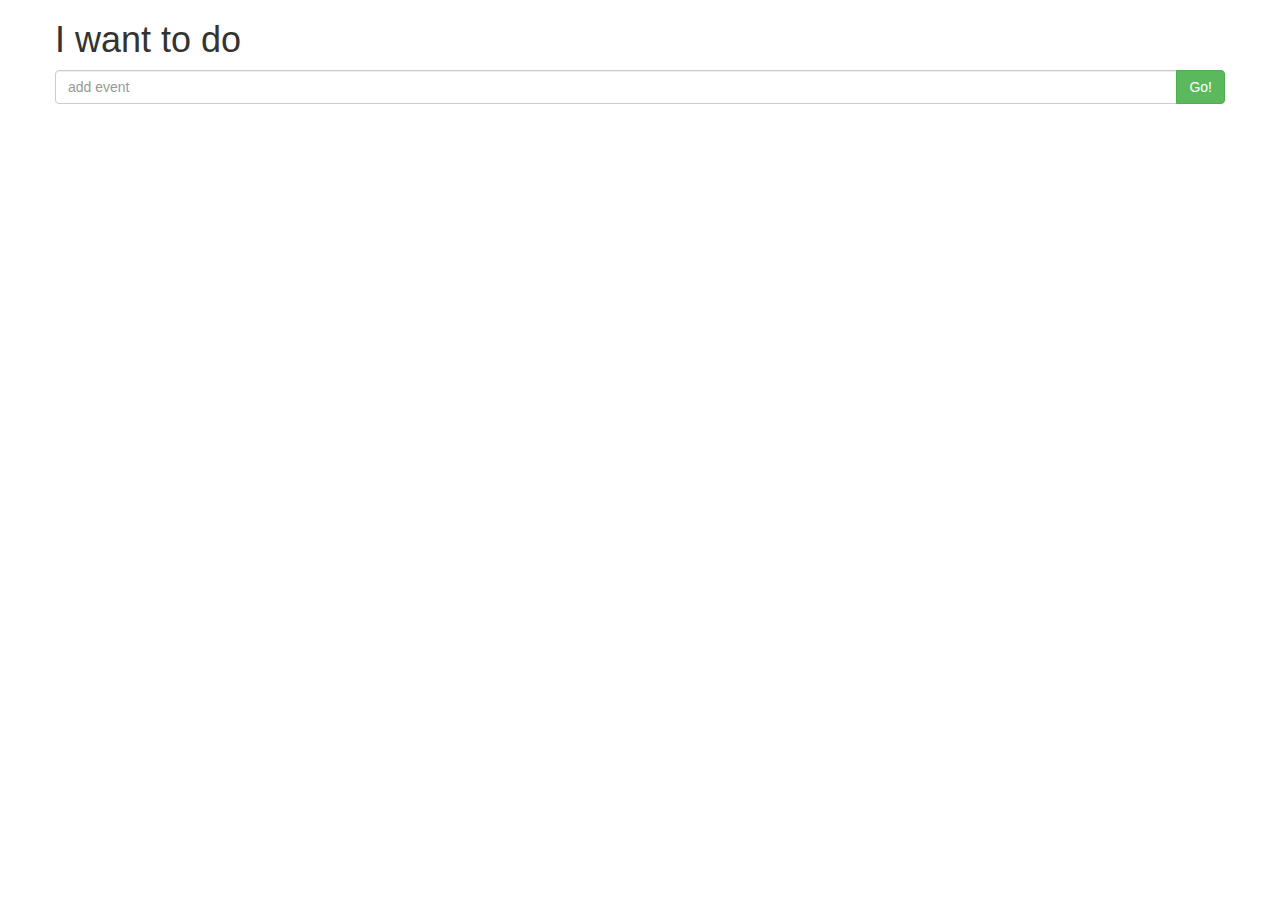
<file: A-todolist/index.html>
<!DOCTYPE html><html><head><meta charset=utf-8><title>a-todolist</title><link href=./static/css/app.153c6833709545722e3bf47b99570b38.css rel=stylesheet></head><body><div id=app></div><script type=text/javascript src=./static/js/manifest.a5781e9f17eaf1be46c4.js></script><script type=text/javascript src=./static/js/vendor.12760ccbb7edafd8e478.js></script><script type=text/javascript src=./static/js/app.8fbec74380e29069155f.js></script></body></html>
</file>
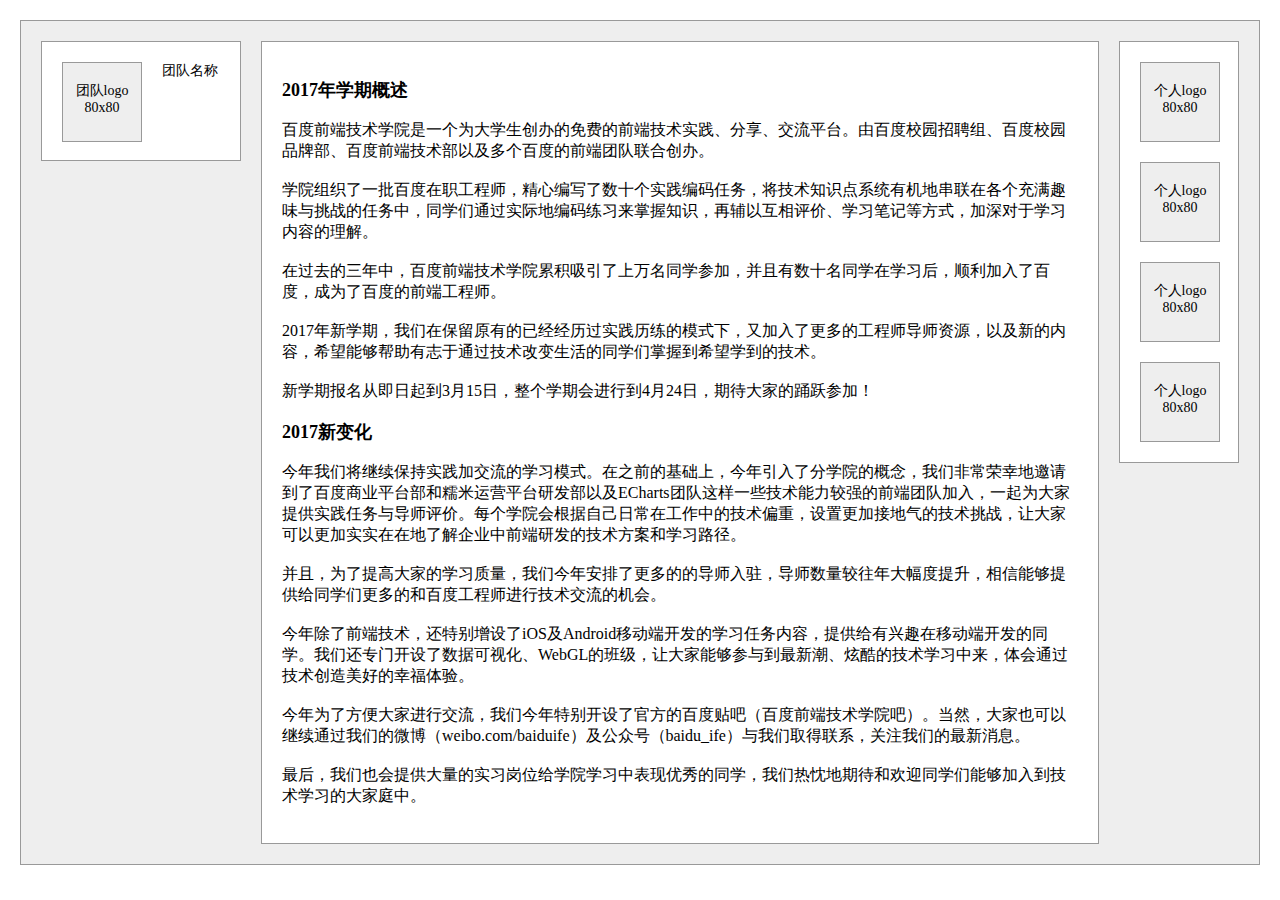
<file: Adaptive-3col-layout.html>
<!DOCTYPE html PUBLIC "-//W3C//DTD XHTML 1.0 Transitional//EN" "http://www.w3.org/TR/xhtml1/DTD/xhtml1-transitional.dtd">
<html xmlns="http://www.w3.org/1999/xhtml">
<head>
<meta http-equiv="Content-Type" content="text/html; charset=utf-8" />
<style type="text/css">

body {
	margin:0;
	padding:20px;
}

.main {
	background:#eee;
	border:solid 1px #999;
	padding:20px;
}

.left {
	width:158px;
	height:78px;
	border:solid 1px #999;
	padding:20px;
	background:white;
	float:left;
}

.logo_1 {
	width:78px;
	height:59px;
	border:solid 1px #999;
	background:#eee;
	float:left;
	font-size:14px;
	text-align:center;
	padding-top:19px;
}

.left_p {
	float:left;
	font-size:14px;
	margin-top:0;
}

.left_p p {
	margin-top:0;
	padding-left:20px;
}

.right {
	width:118px;
	border:solid 1px #999;
	background:white;
	float:right;
}

.logo_2 {
	width:78px;
	height:59px;
	border:solid 1px #999;
	background:#eee;
	margin:20px;
	font-size:14px;
	text-align:center;
	padding-top:19px;
}

.mid {
	border:solid 1px #999;
	padding:20px;
	background:white;
	margin-left:220px;
	margin-right:140px;
}

</style>
<title>任务三</title>
</head>

<body>
	<div class="main">
		<div class="left">
			<div class="logo_1">
				团队logo<br />
				80x80
			</div>
			<div class="left_p">
				<p>团队名称</p>
			</div>
		</div>
		<div class="right">
			<div class="logo_2">
				个人logo<br />
				80x80
			</div>
			<div class="logo_2">
				个人logo<br />
				80x80
			</div>
			<div class="logo_2">
				个人logo<br />
				80x80
			</div>
			<div class="logo_2">
			    个人logo<br />
				80x80
			</div>
		</div>
		<div class="mid">
			<p><strong style="font-size:18px">2017年学期概述</strong><br /><br />
			百度前端技术学院是一个为大学生创办的免费的前端技术实践、分享、交流平台。由百度校园招聘组、百度校园品牌部、百度前端技术部以及多个百度的前端团队联合创办。<br /><br />
			学院组织了一批百度在职工程师，精心编写了数十个实践编码任务，将技术知识点系统有机地串联在各个充满趣味与挑战的任务中，同学们通过实际地编码练习来掌握知识，再辅以互相评价、学习笔记等方式，加深对于学习内容的理解。<br /><br />
			在过去的三年中，百度前端技术学院累积吸引了上万名同学参加，并且有数十名同学在学习后，顺利加入了百度，成为了百度的前端工程师。<br /><br />
			2017年新学期，我们在保留原有的已经经历过实践历练的模式下，又加入了更多的工程师导师资源，以及新的内容，希望能够帮助有志于通过技术改变生活的同学们掌握到希望学到的技术。<br /><br />
			新学期报名从即日起到3月15日，整个学期会进行到4月24日，期待大家的踊跃参加！<br /><br />
			<strong style="font-size:18px">2017新变化</strong><br /><br />
			今年我们将继续保持实践加交流的学习模式。在之前的基础上，今年引入了分学院的概念，我们非常荣幸地邀请到了百度商业平台部和糯米运营平台研发部以及ECharts团队这样一些技术能力较强的前端团队加入，一起为大家提供实践任务与导师评价。每个学院会根据自己日常在工作中的技术偏重，设置更加接地气的技术挑战，让大家可以更加实实在在地了解企业中前端研发的技术方案和学习路径。<br /><br />
			并且，为了提高大家的学习质量，我们今年安排了更多的的导师入驻，导师数量较往年大幅度提升，相信能够提供给同学们更多的和百度工程师进行技术交流的机会。<br /><br />
			今年除了前端技术，还特别增设了iOS及Android移动端开发的学习任务内容，提供给有兴趣在移动端开发的同学。我们还专门开设了数据可视化、WebGL的班级，让大家能够参与到最新潮、炫酷的技术学习中来，体会通过技术创造美好的幸福体验。<br /><br />
今年为了方便大家进行交流，我们今年特别开设了官方的百度贴吧（百度前端技术学院吧）。当然，大家也可以继续通过我们的微博（weibo.com/baiduife）及公众号（baidu_ife）与我们取得联系，关注我们的最新消息。<br /><br />
			最后，我们也会提供大量的实习岗位给学院学习中表现优秀的同学，我们热忱地期待和欢迎同学们能够加入到技术学习的大家庭中。</p>
		</div>
	</div>
</body>
</html>
</file>
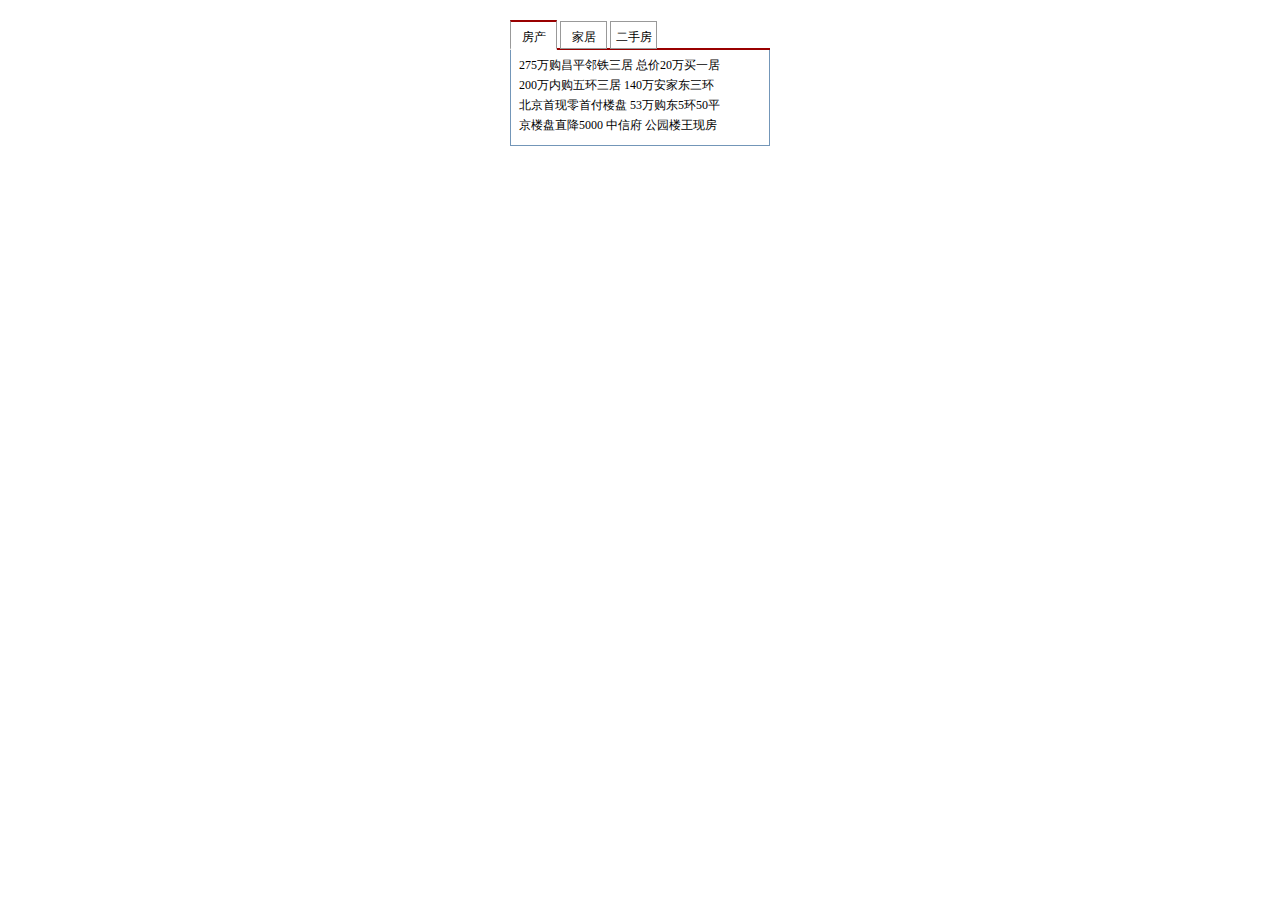
<file: Dynamic-tab.html>
<!DOCTYPE html PUBLIC "-//W3C//DTD XHTML 1.0 Transitional//EN" "http://www.w3.org/TR/xhtml1/DTD/xhtml1-transitional.dtd">
<html xmlns="http://www.w3.org/1999/xhtml">
<head>
<meta http-equiv="Content-Type" content="text/html; charset=utf-8" />
<style type="text/css">
	
	* {
		margin:0;
		padding:0;
		font-size:12px;
		color:#000;
	}
	
	li {
		list-style:none;
	}
	
	a {
		text-decoration:none;
		display:block;
		text-indent:8px;
	}
	
	/*通用样式*/
	
	#tab_list {
		margin:20px auto;
		width:260px;
	}
	
	#tab_list li {
		display:inline-block;
		width:45px;
		height:26px;
		border:#999 solid 1px;
		text-align:center;
		line-height:30px;
	}
	
	#tab_list li:hover {
		cursor:pointer;
	}
	
	#tab_list div {
		padding-top:5px;
		width:258px;
		height:90px;
		border:#7396B8 solid 1px;
		line-height:20px;
		border-top:none;
	}
	
	#ul1 {
		width:260px;
		height:28px;
		border-bottom:solid 2px #990000;
	}
	
	#ul1 .active {
		border-top:solid 2px #990000;
		border-bottom:2px #FFFFFF solid;
	}
	
	.hide {
		display:none;
	}
	
	.show {
		display:show;
	}
	
</style>

<script type="text/javascript">
	
	 window.onload=function(){
	 	var oUl1 = document.getElementById("ul1");
        var aLi = oUl1.getElementsByTagName("li");
        var oDiv = document.getElementById("tab_list");
        var aDiv = oDiv.getElementsByTagName("div");
		for(var i=0;i<aLi.length;i++){
			aLi[i].index=i;
			aLi[i].onmouseover=function(){
				for(var i=0;i<aLi.length;i++){
					aLi[i].className="";
				}
				this.className="active";
				for(var j=0;j<aDiv.length;j++){
					aDiv[j].className="hide";
				}
				aDiv[this.index].className="show";
			}
		}
	 }
	 
</script>

<title>动态选项卡的实现</title>
</head>

<body>
<div id="tab_list">
	<ul id="ul1">
    	<li class="active">房产</li>
        <li>家居</li>
        <li>二手房</li>
	</ul>
	<div>
        <a href="#">275万购昌平邻铁三居 总价20万买一居</a>
        <a href="#">200万内购五环三居 140万安家东三环</a>
        <a href="#">北京首现零首付楼盘 53万购东5环50平</a>
        <a href="#">京楼盘直降5000 中信府 公园楼王现房</a>
	</div>
    <div class="hide">
         <a href="#">40平出租屋大改造 美少女的混搭小窝</a>
         <a href="#">经典清新简欧爱家 90平老房焕发新生</a>
         <a href="#">新中式的酷色温情 66平撞色活泼家居</a>
         <a href="#">瓷砖就像选好老婆 卫生间烟道的设计</a>
    </div>
	<div class="hide">
         <a href="#">通州豪华3居260万 二环稀缺2居250w甩</a>
         <a href="#">西3环通透2居290万 130万2居限量抢购</a>
         <a href="#">黄城根小学学区仅260万 121平70万抛!</a>
         <a href="#">独家别墅280万 苏州桥2居优惠价248万</a>
    </div>
</div>
</body>
</html>
</file>
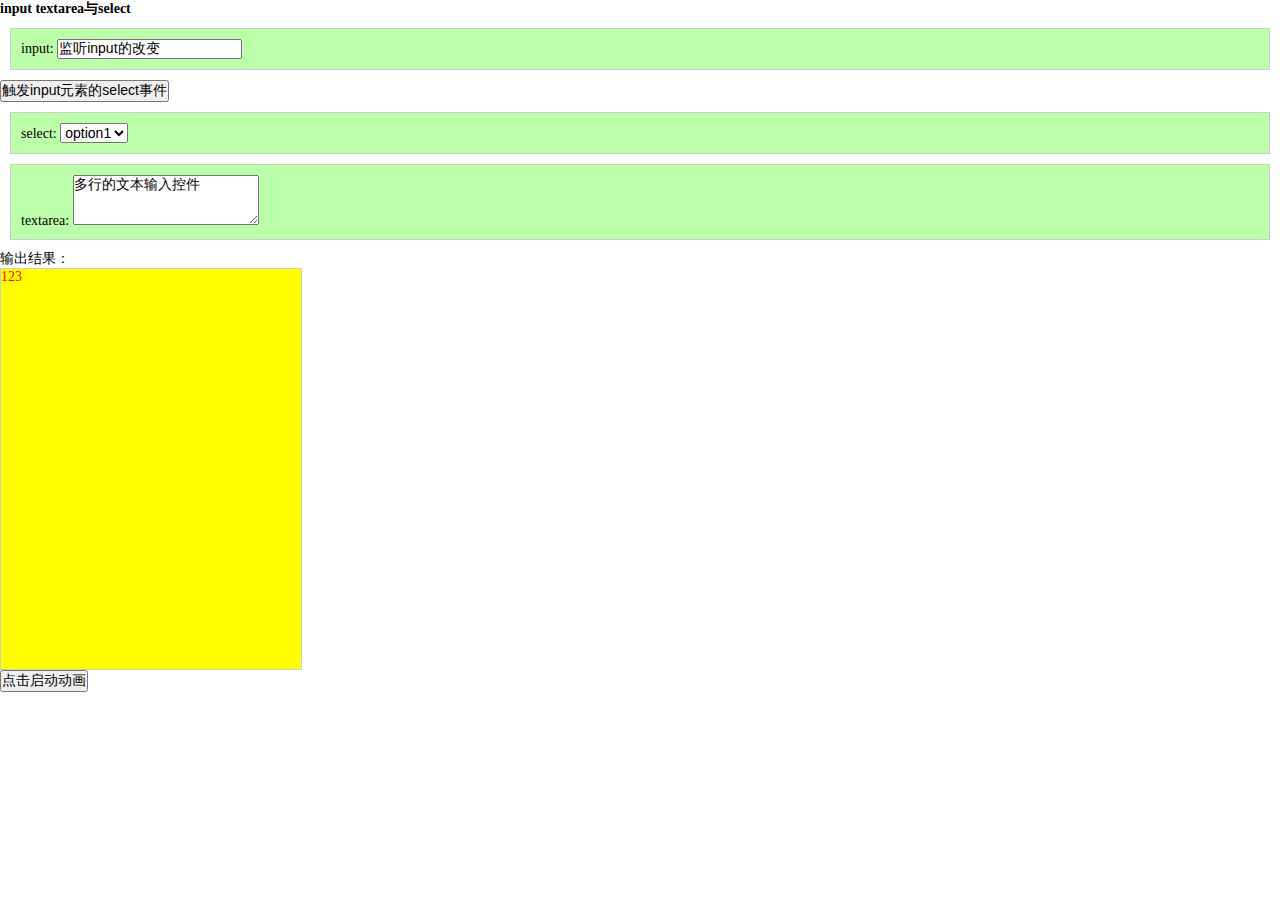
<file: Form-listening.html>
﻿<!DOCTYPE HTML>
<html>
<head>
	<meta http-equiv="Content-Type" content="text/html; charset=utf-8">
	<script type="text/javascript" src="Javascript/jquery.js"></script>
	<style type="text/css">
		
		* {
			padding: 0;
			margin: 0;
			font-size: 14px;
		}

		.wrap div {
			padding: 10px;
			background-color: #bbffaa;
			border: solid 1px #ccc;
			margin:10px;
		}

		.aaron4 {
			width: 300px;
			height: 400px;
			background-color: yellow;
			border: solid #ccc 1px;
			color: red;
		}

	</style>
    <title>jQuery表单监听</title>
</head>
<body>
	
	<h1>input textarea与select</h1>
    <div class="wrap">
    	<div class="arron">
    		input:
    		<input class="target1" type="text" value="监听input的改变" />
    	</div>
    	<button id="btc">触发input元素的select事件</button>
    	<div class="arron2">
    		select:
    		<select class="target2">
    			<option value="option1" selected="selected">option1</option>
    			<option value="option2">option2</option>
    		</select>
    	</div>
    	<div class="arron3">
    		textarea:
    		<textarea class="target3" rows="3" cols="20">多行的文本输入控件</textarea>
    	</div>
    </div>
    	输出结果：
    <div id="result"></div>

    <div class="aaron4">
    	123
    </div>
    <button class="btn1">点击启动动画</button>
    

	<script type="text/javascript">

		$(".target1").change(function(e){
			$("#result").html(e.target.value);
		});

		$(".target2").change(function(e){
			$("#result").html(e.target.value);
		});

		$(".target3").change(function(e){
			$("#result").html(e.target.value);
		});

		$(".target3").select(function(e){
			alert(e.target.value);
		});

		$("#btc").click(function(){
			$(".target1").select();
		});

		$(".btn").click(function(){
			var $aaron4=$(".aaron4");
			$aaron4.animate({
                width  :300,
                height :300
            });
		});

	</script>

</body>
</html>
</file>
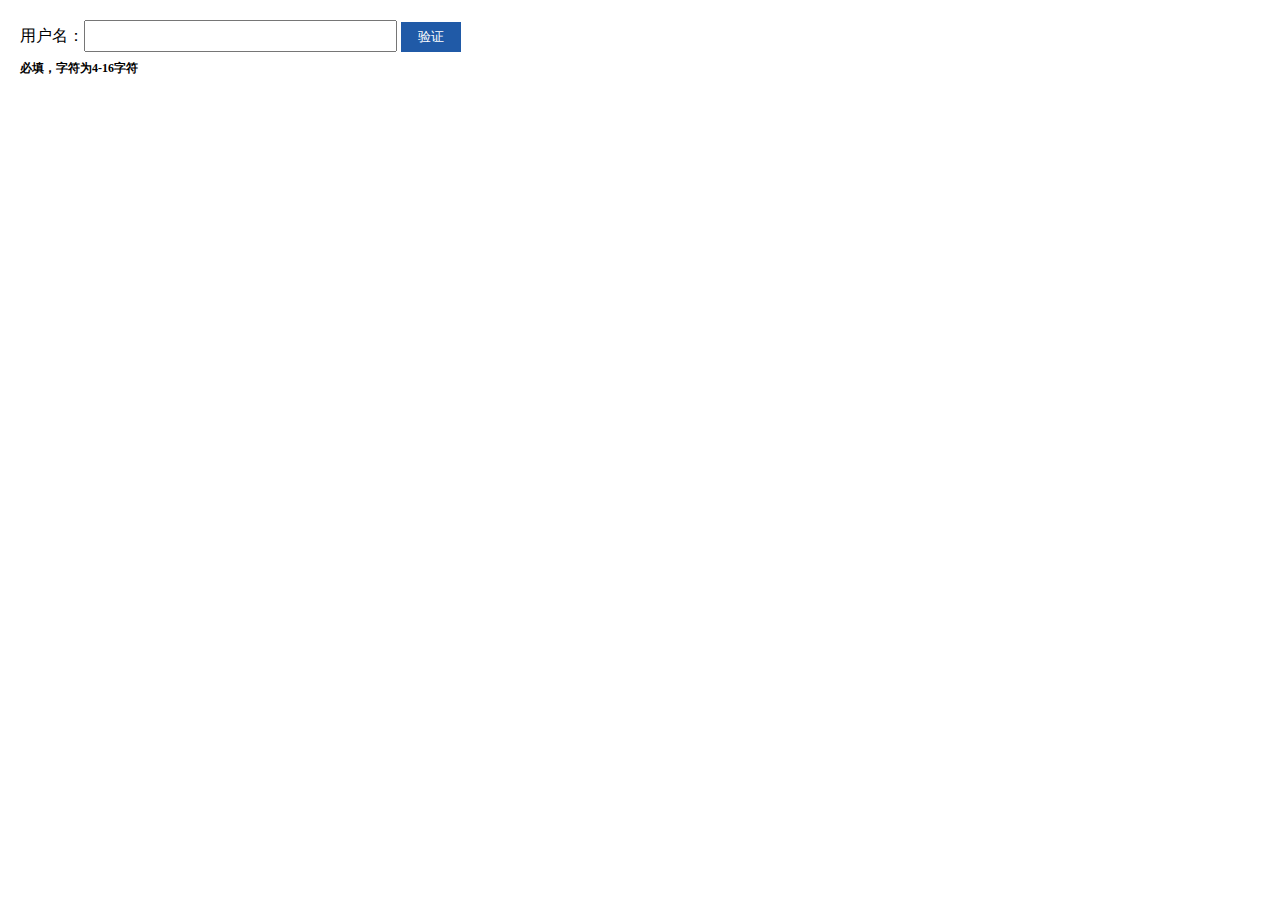
<file: FormVal1.html>
<!DOCTYPE HTML>
<html>
<head>
	<meta http-equiv="Content-Type" content="text/html charset=utf-8">
	<title>表单验证1</title>
	<style type="text/css">

		body {
			margin: 0;
			padding: 0;
			font-size: 16px;
		}

		.the-form {
			margin-top: 20px;
			margin-left: 20px;
			line-height: 30px;
		}

		.userName {
			font-size: 16px;
			padding: 5px;
		}

		.userNameButton {
			height: 30px;
			width: 60px;
			background-color: #205AA7;
			color: white;
			border: none;
		}

		#label1 {
			font-weight: bold;
			font-size: 12px;
		}

	</style>
</head>
<body>
	<form class="the-form">
		用户名：<input id="uesrName" class="userName" type="text" name="e-mail" size="30" />
		<input class="userNameButton" type="button" value="验证" onclick="formSubmit()"/><br />
		<label id="label1">必填，字符为4-16字符</label>
	</form>

	<script type="text/javascript">

	   //获取的ID值
	    var input_name = document.getElementById("uesrName");
	    var Btn = document.getElementById("userNameButton");
	    var promptLabel = document.getElementById("label1");
	    //规则

	    var RegYchinese = /[\u4E00-\u9FA5]/g;//汉字
	    var regNchinese = /[^\u4E00-\u9FA5\uf900-\ufa2d]/g; //匹配非中文
	    var Regtrim = /^\s+|\s+$/g;  // 删除字符串两侧的空白字符

	    function formSubmit() {
	    	console.log(length);
	        var input_value =  input_name.value;
	        //计算长度
	        var length = input_value.replace(Regtrim,'').replace(RegYchinese, '').length +  input_value.replace(Regtrim,'').replace(regNchinese,'').length;
	        if (length==0){
	            input_name.style.border="1px solid red";
	            promptLabel.innerHTML= '名称不能为空';
	            promptLabel.style.color = "#DE0012";
	        } else if (length>=4&&length<=16){
	            input_name.style.border="1px solid green";
	            promptLabel.innerHTML= '名称格式正确';
	            promptLabel.style.color = "green";
	        } else {
	            input_name.style.border="1px solid red";
	            promptLabel.innerHTML= '必填，长度为4~16个字符';
	            promptLabel.style.color = "#DE0012";
	        }
	    }

	</script>

</body> 
</html>
</file>
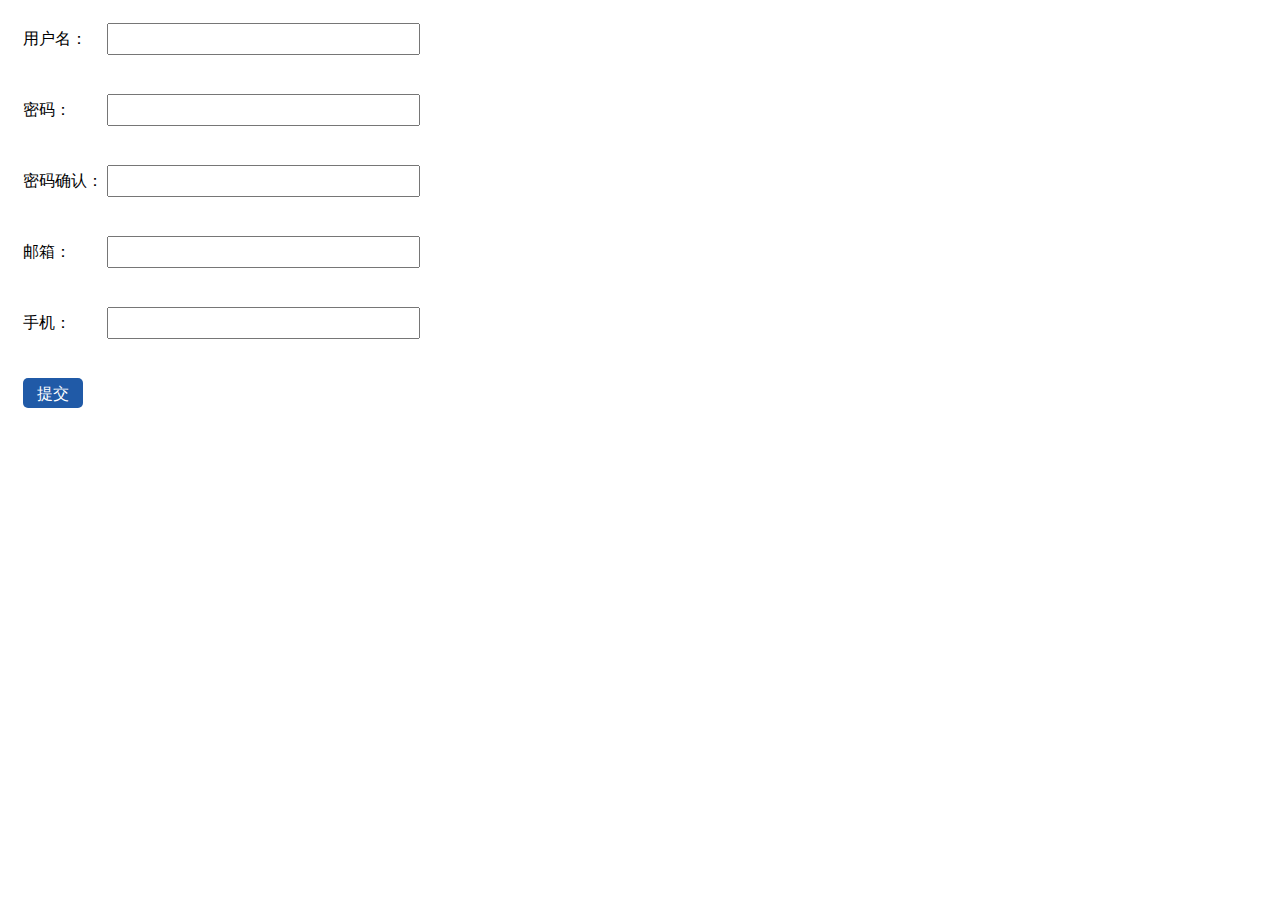
<file: FormVal2.html>
<!DOCTYPE HTML>
<html>
<head>
	<meta http-equiv="Content-Type" content="text/html charset=utf-8">
	<title>表单验证1</title>
	<style type="text/css">

		body {
			margin: 0;
			padding: 0;
			font-size: 16px;
		}

		.the-form {
			margin-top: 20px;
			margin-left: 20px;
			line-height: 30px;
		}

		input {
			font-size: 16px;
			padding: 5px;
		}

		#submitButton {
			height: 30px;
			width: 60px;
			background-color: #205AA7;
			color: white;
			border: none;
			line-height: 22px;
			border-radius: 5px;
			cursor: pointer;
		}

		label {
			font-weight: bold;
			font-size: 12px;
			visibility: hidden;
		}

	</style>
</head>
<body>
	<form class="the-form">
		<table>
			<tr>
				<td>用户名：</td><td><input id="userName" class="userName" type="text" size="30" /></td>
			</tr>
			<tr><td></td><td><label id="userNameVer">必填，长度为4~16个字符</label></td></tr>
			<tr>
				<td>密码：</td><td><input id="password" type="password" size="30" /></td>
			</tr>
			<tr><td></td><td><label id="passwordVer">必填，长度为4~16个字符</label></td></tr>
			<tr>
				<td>密码确认：</td><td><input id="passwordAgain" type="password" size="30" /></td>
			</tr>
			<tr><td></td><td><label id="passwordVerAgain">请确认密码</label></td></tr>
			<tr>
				<td>邮箱：</td><td><input id="email" type="text" size="30"></td>
			</tr>
			<tr><td></td><td><label id="emailVer">选填，请输入您的常用邮箱</label></td></tr>
			<tr>
				<td>手机：</td><td><input id="phoneNum" type="text" size="30"></td>
			</tr>
			<tr><td></td><td><label id="phoneNumVer">选填，请输入您的常用手机号</label></td></tr>
			<tr>
				<td>
					<input type="button" value="提交" id="submitButton" />
				</td>
			</tr>
		</table>
	</form>







	<script type="text/javascript">

	var sum=0;
	var userName = document.getElementById("userName");
	var password = document.getElementById("password");
	var passwordAgain = document.getElementById("passwordAgain");
	var email = document.getElementById("email");
	var phoneNum = document.getElementById("phoneNum");
	var userNameVer = document.getElementById("userNameVer");
	var passwordVer = document.getElementById("passwordVer");
	var passwordVerAgain = document.getElementById("passwordVerAgain");
	var emailVer = document.getElementById("emailVer");
	var phoneNumVer = document.getElementById("phoneNumVer");

	var EventUtil = {
		addHandler: function(element,type,handler){
			if(element.addEventListener){
				element.addEventListener(type,handler,false);
			} else if(element.attachEvent){
				element.attachEvent("on"+type,handler);
			} else {
				element["on"+type]=handler;
			}
		}
	}

	EventUtil.addHandler(userName,"focus",function(){
		userNameVer.style.visibility="visible";
	});

	EventUtil.addHandler(password,"focus",function(){
		passwordVer.style.visibility="visible";
	});

	EventUtil.addHandler(passwordAgain,"focus",function(){
		passwordVerAgain.style.visibility="visible";
	});

	EventUtil.addHandler(email,"focus",function(){
		emailVer.style.visibility="visible";
	});

	EventUtil.addHandler(phoneNum,"focus",function(){
		phoneNumVer.style.visibility="visible";
	});

	EventUtil.addHandler(userName,"focusout",function(){
		//获取的ID值
	    var input_name = document.getElementById("userName");
	    var promptLabel = document.getElementById("userNameVer");
	    //规则

	    var RegYchinese = /[\u4E00-\u9FA5]/g;//汉字
	    var regNchinese = /[^\u4E00-\u9FA5\uf900-\ufa2d]/g; //匹配非中文
	    var Regtrim = /^\s+|\s+$/g;  // 删除字符串两侧的空白字符

        var input_value =  input_name.value;
        //计算长度
        var length = input_value.replace(Regtrim,'').replace(RegYchinese, '').length +  input_value.replace(Regtrim,'').replace(regNchinese,'').length;
        if (length==0){
            input_name.style.border="1px solid red";
            promptLabel.innerHTML= '名称不能为空';
            promptLabel.style.color = "#DE0012";
        } else if (length>=4&&length<=16){
            input_name.style.border="1px solid green";
            promptLabel.innerHTML= '名称格式正确';
            promptLabel.style.color = "green";
            sum++;
            console.log(sum);
        } else {
            input_name.style.border="1px solid red";
            promptLabel.innerHTML= '必填，长度为4~16个字符';
            promptLabel.style.color = "#DE0012";
        }
	    
	});

	EventUtil.addHandler(password,"focusout",function(){
		//获取的ID值
	    var input_name = document.getElementById("password");
	    var promptLabel = document.getElementById("passwordVer");
	    //规则

	    var RegYchinese = /[\u4E00-\u9FA5]/g;//汉字
	    var regNchinese = /[^\u4E00-\u9FA5\uf900-\ufa2d]/g; //匹配非中文
	    var Regtrim = /^\s+|\s+$/g;  // 删除字符串两侧的空白字符

        var input_value =  input_name.value;
        //计算长度
        var length = input_value.replace(Regtrim,'').replace(RegYchinese, '').length +  input_value.replace(Regtrim,'').replace(regNchinese,'').length;
        if (length==0){
            input_name.style.border="1px solid red";
            promptLabel.innerHTML= '密码不能为空';
            promptLabel.style.color = "#DE0012";
        } else if (length>=4&&length<=16){
            input_name.style.border="1px solid green";
            promptLabel.innerHTML= '密码格式正确';
            promptLabel.style.color = "green";
            sum++;
            console.log(sum);
        } else {
            input_name.style.border="1px solid red";
            promptLabel.innerHTML= '必填，长度为4~16个字符';
            promptLabel.style.color = "#DE0012";
        }
	});

	EventUtil.addHandler(passwordAgain,"focusout",function(){
		var passwordAgain = document.getElementById("passwordAgain");
		var password = document.getElementById("password");
		var promptLabel = document.getElementById("passwordVerAgain");
		if(passwordAgain.value===password.value){
			if(passwordAgain.value.length==0){
				passwordAgain.style.border="1px solid red";
	            promptLabel.innerHTML= '密码不能为空';
	            promptLabel.style.color = "#DE0012";
			} else {
				passwordAgain.style.border = '1px solid green';
				promptLabel.innerHTML = '密码一致';
				promptLabel.style.color = "green";
				sum++;
				console.log(sum);
			}
		}  else {
			passwordAgain.style.border = '1px solid red';
			promptLabel.innerHTML = '请保持两次输入密码一致';
			promptLabel.style.color = "#DE0012";
		}
	});

	EventUtil.addHandler(email,"focusout",function(){
		var email = document.getElementById("email");
		var ver;
		for(i=0;i<email.value.length;i++){
			if(email.value[i]=="@"){
				ver = 1;
				break;
			} else {
				ver = 0;
			}
		}
		var promptLabel = document.getElementById("emailVer");
		if(ver==0||email.value.length==0){
			email.style.border = '1px solid red';
			promptLabel.innerHTML = '邮箱格式错误';
			promptLabel.style.color = "#DE0012";
		} else {
			email.style.border = '1px solid green';
			promptLabel.innerHTML = '邮箱格式正确';
			promptLabel.style.color = "green";
		}
	});

	EventUtil.addHandler(phoneNum,"focusout",function(){
		var phoneNum = document.getElementById("phoneNum");
		var promptLabel = document.getElementById("phoneNumVer");
		if(phoneNum.value.length==11){
			phoneNum.style.border = '1px solid green';
			promptLabel.innerHTML = '手机号码格式正确';
			promptLabel.style.color = "green";
		} else {
			phoneNum.style.border = '1px solid red';
			promptLabel.innerHTML = '手机号码格式错误';
			promptLabel.style.color = "#DE0012";
		}
	});

	
	if(sum==3){
		document.getElementById("submitButton").setAttribute("type","submit");
	}

/*
	   //获取的ID值
	    var input_name = document.getElementById("uesrName");
	    var Btn = document.getElementById("userNameButton");
	    var promptLabel = document.getElementById("label1");
	    //规则

	    var RegYchinese = /[\u4E00-\u9FA5]/g;//汉字
	    var regNchinese = /[^\u4E00-\u9FA5\uf900-\ufa2d]/g; //匹配非中文
	    var Regtrim = /^\s+|\s+$/g;  // 删除字符串两侧的空白字符

	    function formSubmit() {
	    	console.log(length);
	        var input_value =  input_name.value;
	        //计算长度
	        var length = input_value.replace(Regtrim,'').replace(RegYchinese, '').length +  input_value.replace(Regtrim,'').replace(regNchinese,'').length;
	        if (length==0){
	            input_name.style.border="1px solid red";
	            promptLabel.innerHTML= '名称不能为空';
	            promptLabel.style.color = "#DE0012";
	        } else if (length>=4&&length<=16){
	            input_name.style.border="1px solid green";
	            promptLabel.innerHTML= '名称格式正确';
	            promptLabel.style.color = "green";
	        } else {
	            input_name.style.border="1px solid red";
	            promptLabel.innerHTML= '必填，长度为4~16个字符';
	            promptLabel.style.color = "#DE0012";
	        }
	    }
*/
	</script>

</body> 
</html>
</file>
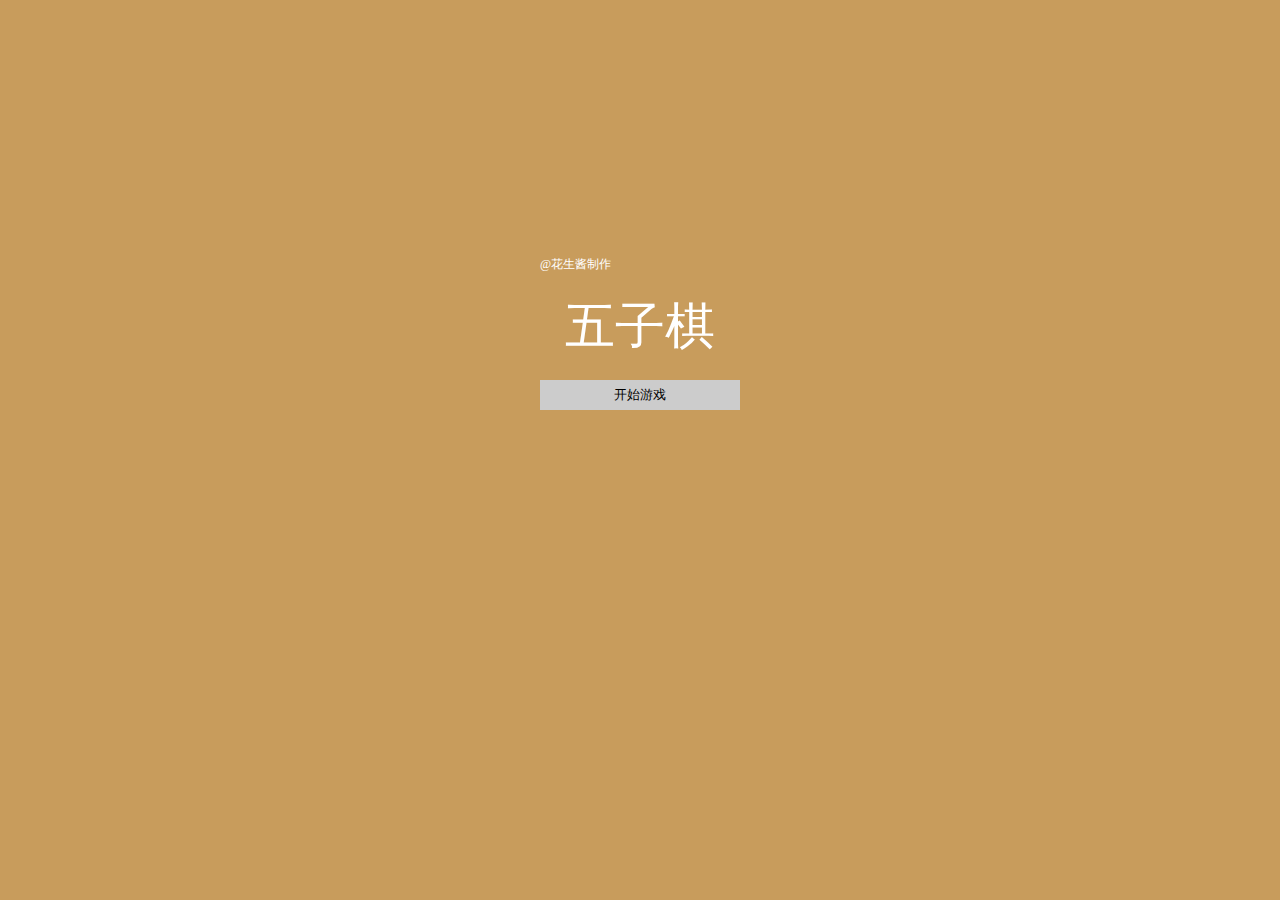
<file: Gomoku.html>
<!DOCTYPE html PUBLIC "-//W3C//DTD XHTML 1.0 Transitional//EN" "http://www.w3.org/<!DOCTYPE html PUBLIC "-//W3C//DTD XHTML 1.0 Transitional//EN" "http://www.w3.org/TR/xhtml1/DTD/xhtml1-transitional.dtd">
<html xmlns="http://w3.org/1999/xhtml">
<head>
	<meta http-equiv="Content-Type" content="text/html; charset=utf-8" />
	<title>五子棋小游戏</title>
	<style type="text/css">

		body {
			margin: 0;
			padding: 0;
			font-size: 12px;
		}

		div.startMenu {
			width: 200px;
			margin: 0 auto;
			margin-top: 20%;
		}

		div.startMenu button{
			background-color: #ccc;
			color: black;
			font-family: "微软雅黑";
			border: none;
			height: 30px;
			width: 200px;
		}

		div.startMenu span{
			display: block;
			color: white;
			font-size: 50px;
			margin-bottom: 20px;
			text-align: center;
		}

		div.startMenu p{
			display: block;
			color: white;
			font-size: 12px;
			margin-bottom: 20px;
		}

		div.chessDesk {
			margin-right: 25%;
			display: none;
		}

		div.Checkerboard {
			font-size: 40px;
			font-family: "宋体";
			width:17.8em;
			padding:0.5em 0 0.5em 0.5em;
			line-height:40px;
			word-break: break-all; 
			word-wrap: break-word;
		}

		@media (max-width:900px) {
	        div.Checkerboard {
				font-size: 40px;
				font-family: "宋体";
				width:19em;
				padding:0.5em 0 0.5em 0.5em;
				line-height:40px;
			}
    	}

		div.Checkerboard span:hover {
			cursor: pointer;
		}

	</style>
	<script type="text/javascript">
	//<![CDATA[

		function board(){
			var t = ["┏","┯","┓","┠","┼","┨","┗","┷","┛","╋"];
			var text = [];
			for(y=0;y<19;y++){ 
		        for (x=0;x<19;x++){ 
		            var s=(x%18?0:(x-9)/9)+1+((y%18?0:(y-9)/9)+1)*3 +((x-3)%6?0:1)*((y-3)%6?0:5); 
		            text.push("<span>"+t[s]+"</span>"); 
		        } 
		    } 
		    return text.join(""); 
		}

		var changePlayer = Current();
		function Current(){
			var current = 0;
			function currentChange(){
				current ^= 1;
				return current;
			}
			return currentChange;
		}

		window.onload = function(){
			var startMenu = document.getElementById("startMenu");
			var startGame = document.getElementById("startGame");
			startGame.onclick = function(){
				startMenu.style.display = "none";
				document.getElementById("C").style.display = "block";
			};
			var me = document.getElementById("Checkerboard").getElementsByTagName("span");
			for(var i =0 ; i<me.length; i++){
				me[i].setAttribute("id","span_"+i);
				document.getElementById("span_"+i).onclick = function(){
					var m = changePlayer();
					this.innerHTML = "●";
					if(m==0){
						this.setAttribute("style","color:white;");
					}
				}
			}
		};

	//]]>
	</script>
</head>
<body style="background: rgb(200, 156, 92);">
	<div class="chessDesk" id="C" align="center" style="float:left;height:90%;">
		<div class="Checkerboard" id="Checkerboard">
			<script type="text/javascript">document.write(board())</script>
			<!--
			<span style="color:white;">●</span>
			<span style="color:black;">●</span>
			-->
		</div>
	</div>
	<div class="startMenu" id="startMenu">
		<p>@花生酱制作</p>
		<span>五子棋</span>
		<button id="startGame">开始游戏</button>
	</div>
</body>
</html>
</file>
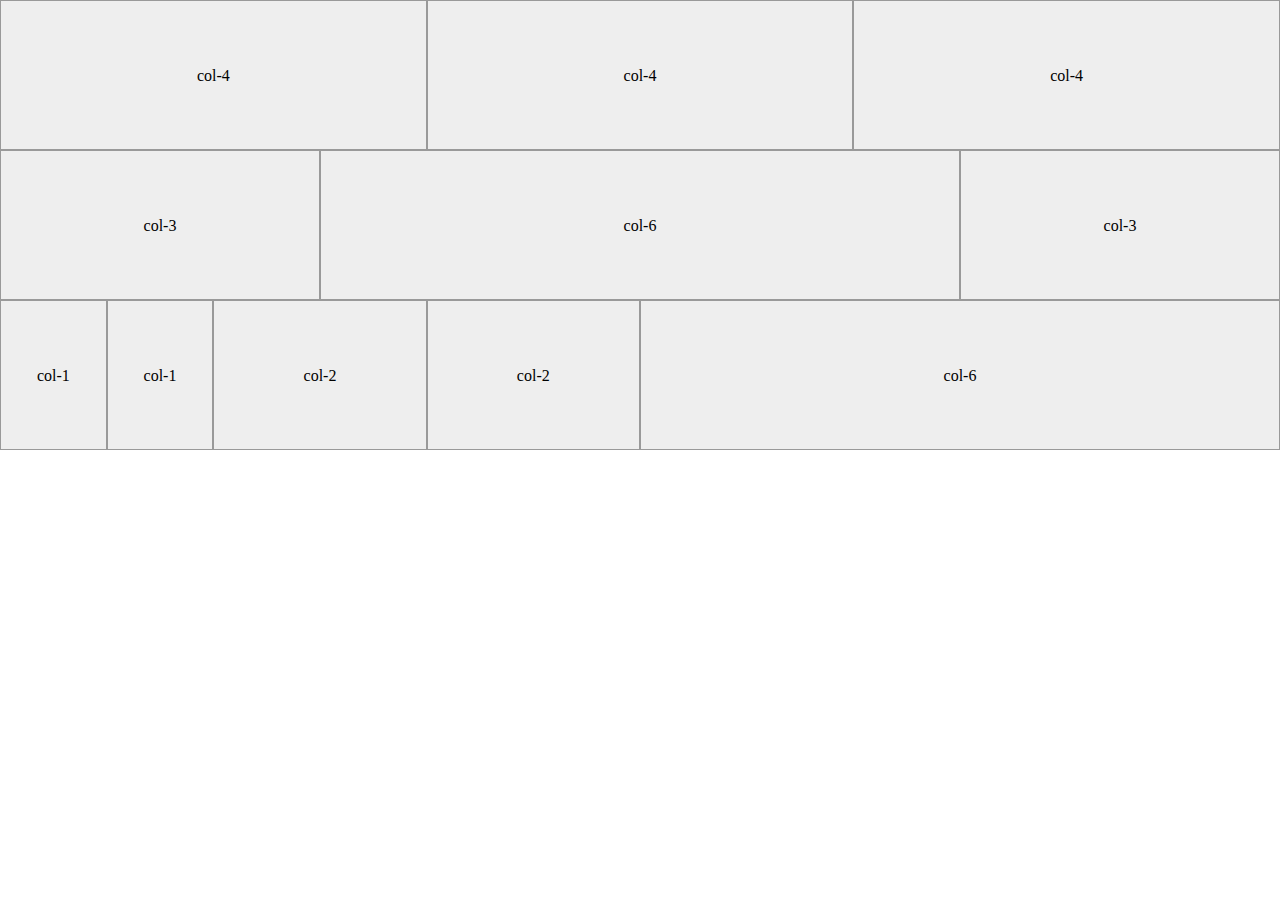
<file: gridLayout1.html>
<!DOCTYPE HTML>
<html>
<head>
<meta http-equiv="Content-Type" content="text/html; charset=utf-8">
<title>html与css实现栅格布局</title>
<style type="text/css">
    
    body {
        margin: 0;
        padding: 0;
    }

    p {
        margin: 0;
    }

    .container {
        padding-left: 20px;
        padding-right: 20px;
    }

    .row {
        margin-left: -20px;
        margin-right: -20px;
    }

    .col-lg-1,.col-lg-2,.col-lg-3,.col-lg-4,.col-lg-5,.col-lg-6 {
        background-color: #eeeeee;
        height: 150px;
        position: relative;
        float: left;
        box-sizing:border-box;
        border: solid 1px #999;
        text-align: center;
        line-height: 150px;
        width: 100%;
    }

    /*media:768px*/
    @media (min-width: 768px) {
        .col-lg-6 {
        width: 50%;
        }

        .col-lg-5 {
        width: 41.66666667%;
        }

        .col-lg-4 {
        width: 33.33333333%;
        }

        .col-lg-3 {
        width: 25%;
        }

        .col-lg-2 {
        width: 16.66666667%;
        }

        .col-lg-1 {
        width: 8.33333333%;
        }
    }

    @media (max-width: 768px) {
        .col-md-8 {
            width: 66.66666667%;
        }

        .col-md-6 {
        width: 50%;
        }

        .col-md-5 {
        width: 41.66666667%;
        }

        .col-md-4 {
        width: 33.33333333%;
        }

        .col-md-3 {
        width: 25%;
        }

        .col-md-2 {
        width: 16.66666667%;
        }

        .col-md-1 {
        width: 8.33333333%;
        }
    }

</style>
</head>
<body>
    <div class="container">
        <div class="row">
            <div class="col-lg-4 col-md-6"><p>col-4</p></div>
            <div class="col-lg-4 col-md-6"><p>col-4</p></div>
            <div class="col-lg-4"><p>col-4</p></div>
        </div>
        <div class="row">
            <div class="col-lg-3 col-md-3"><p>col-3</p></div>
            <div class="col-lg-6 col-md-6"><p>col-6</p></div>
            <div class="col-lg-3 col-md-3"><p>col-3</p></div>
        </div>
        <div class="row">
            <div class="col-lg-1 col-md-2"><p>col-1</p></div>
            <div class="col-lg-1 col-md-2"><p>col-1</p></div>
            <div class="col-lg-2 col-md-8"><p>col-2</p></div>
            <div class="col-lg-2 col-md-3"><p>col-2</p></div>
            <div class="col-lg-6 col-md-3"><p>col-6</p></div>
        </div>
    </div>
</body>
</html>
</file>
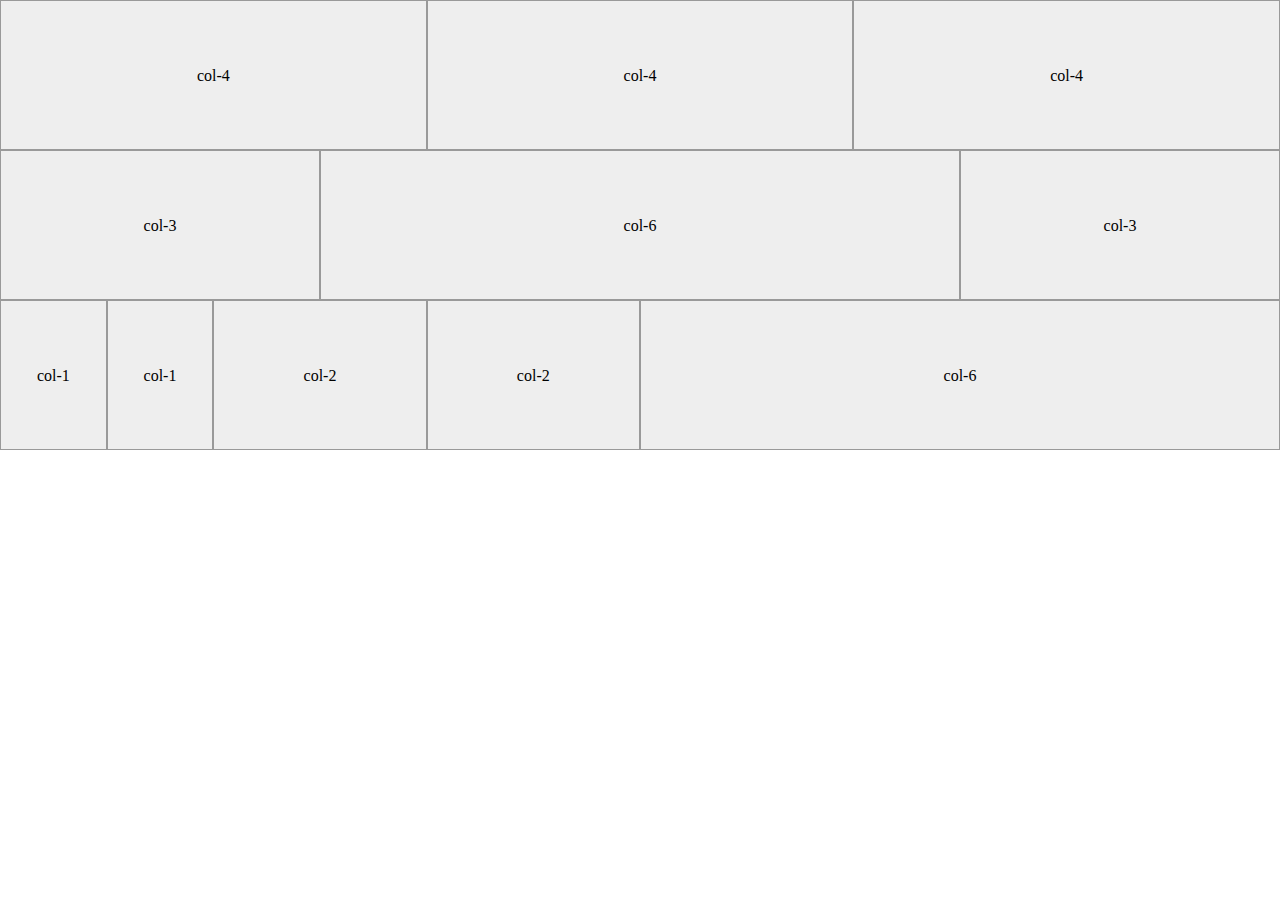
<file: gridLayout2.html>
<!DOCTYPE HTML>
<html>
<head>
<meta http-equiv="Content-Type" content="text/html; charset=utf-8">
<title>html与css实现栅格布局</title>
<style type="text/css">
    
    body {
        margin: 0;
        padding: 0;
    }

    p {
        margin: 0;
    }

    .container {
        padding-left: 20px;
        padding-right: 20px;
    }

    .row {
        margin-left: -20px;
        margin-right: -20px;
    }

    .col-lg-1,.col-lg-2,.col-lg-3,.col-lg-4,.col-lg-5,.col-lg-6 {
        background-color: #eeeeee;
        height: 150px;
        position: relative;
        float: left;
        box-sizing:border-box;
        border: solid 1px #999;
        text-align: center;
        line-height: 150px;
        width: 100%;
    }

    /*media:768px*/
    @media (min-width: 768px) {
        .col-lg-6 {
        width: 50%;
        }

        .col-lg-5 {
        width: 41.66666667%;
        }

        .col-lg-4 {
        width: 33.33333333%;
        }

        .col-lg-3 {
        width: 25%;
        }

        .col-lg-2 {
        width: 16.66666667%;
        }

        .col-lg-1 {
        width: 8.33333333%;
        }
    }

    /*@media (max-width: 768px) {
        .col-md-8 {
            width: 66.66666667%;
        }

        .col-md-6 {
        width: 50%;
        }

        .col-md-5 {
        width: 41.66666667%;
        }

        .col-md-4 {
        width: 33.33333333%;
        }

        .col-md-3 {
        width: 25%;
        }

        .col-md-2 {
        width: 16.66666667%;
        }

        .col-md-1 {
        width: 8.33333333%;
        }
    }*/

</style>
</head>
<body>
    <div class="container">
        <div class="row">
            <div class="col-lg-4 col-md-6"><p>col-4</p></div>
            <div class="col-lg-4 col-md-6"><p>col-4</p></div>
            <div class="col-lg-4"><p>col-4</p></div>
        </div>
        <div class="row">
            <div class="col-lg-3 col-md-3"><p>col-3</p></div>
            <div class="col-lg-6 col-md-6"><p>col-6</p></div>
            <div class="col-lg-3 col-md-3"><p>col-3</p></div>
        </div>
        <div class="row">
            <div class="col-lg-1 col-md-2"><p>col-1</p></div>
            <div class="col-lg-1 col-md-2"><p>col-1</p></div>
            <div class="col-lg-2 col-md-8"><p>col-2</p></div>
            <div class="col-lg-2 col-md-3"><p>col-2</p></div>
            <div class="col-lg-6 col-md-3"><p>col-6</p></div>
        </div>
    </div>
</body>
</html>
</file>
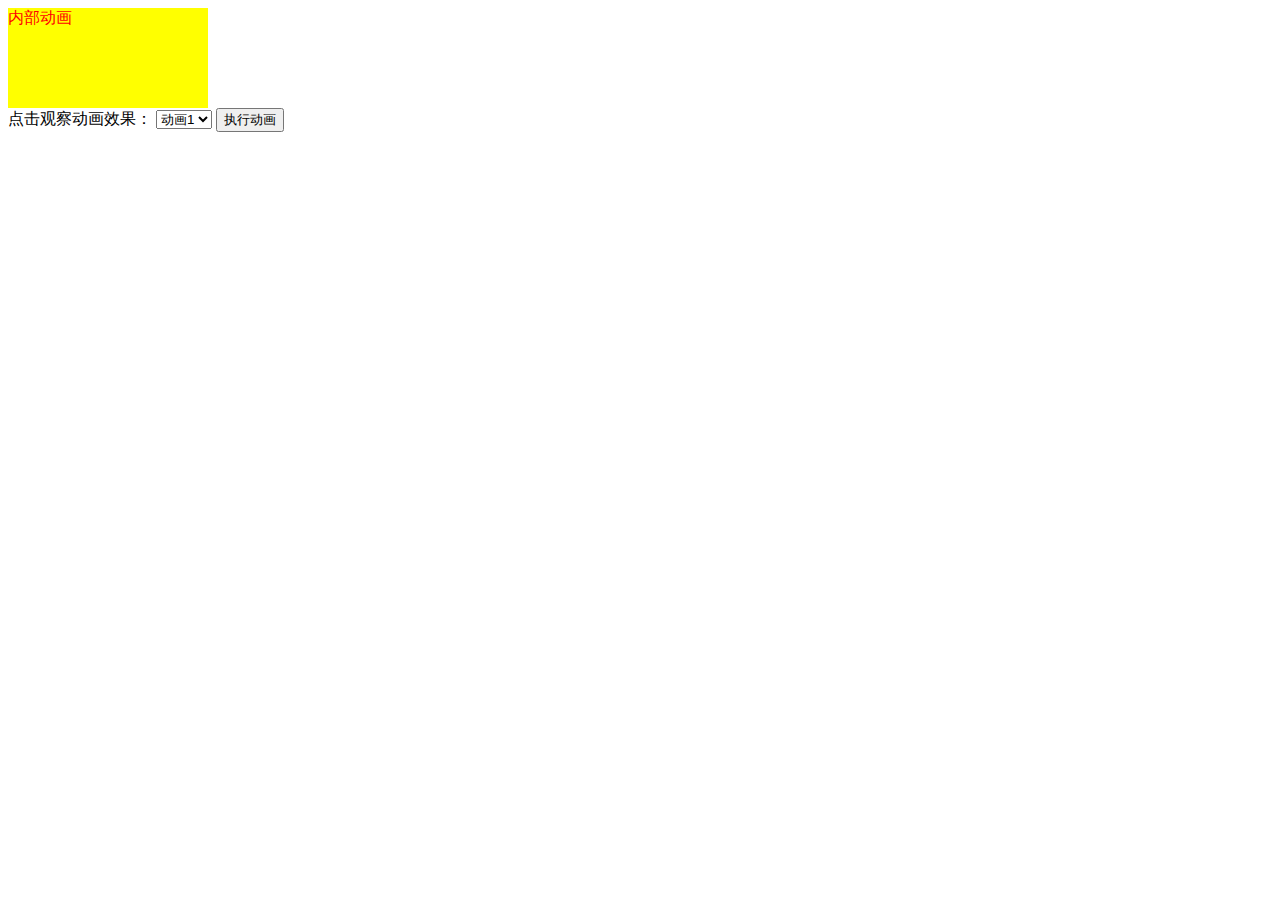
<file: jQuery-animation.html>
﻿<!DOCTYPE html>
<html>

<head>
    <meta http-equiv="Content-type" content="text/html; charset=utf-8" />
    <title></title>
    <style>
    p {
        color: red;
    }
    div{
        width:200px; 
        height: 100px; 
        background-color: yellow;
        color:red;
    }
    </style>
    <script src="Javascript/jquery.js"></script>
</head>

<body>
    <div id="aaron">内部动画</div>
    点击观察动画效果：
    <select id="animation">
        <option value="1">动画1</option>
        <option value="2">动画2</option>
        <option value="3">动画3</option>
        <option value="4">动画4</option>
    </select>
    <input id="exec" type="button" value="执行动画">
    <script type="text/javascript">
    $("#exec").click(function() {
        var v = $("#animation").val();
        var $aaron = $("#aaron");
        if (v == "1") {
            // 数值的单位默认是px
            $aaron.animate({
                width  :300,
                height :300
            });
        } else if (v == "2") {
            // 在现有高度的基础上增加100px
            $aaron.animate({
                 width  : "+=100px",
                 height : "+=100px"
            });
        } else if (v == "3") {
            $aaron.animate({
                fontSize: "5em"
            }, 2000, function() {
                alert("动画 fontSize执行完毕!");
            });
        } else if (v == "4") {
            //通过toggle参数切换高度
            $aaron.animate({
                width: "toggle"
            });
        } 
    });
    </script>
</body>
</html>
</file>
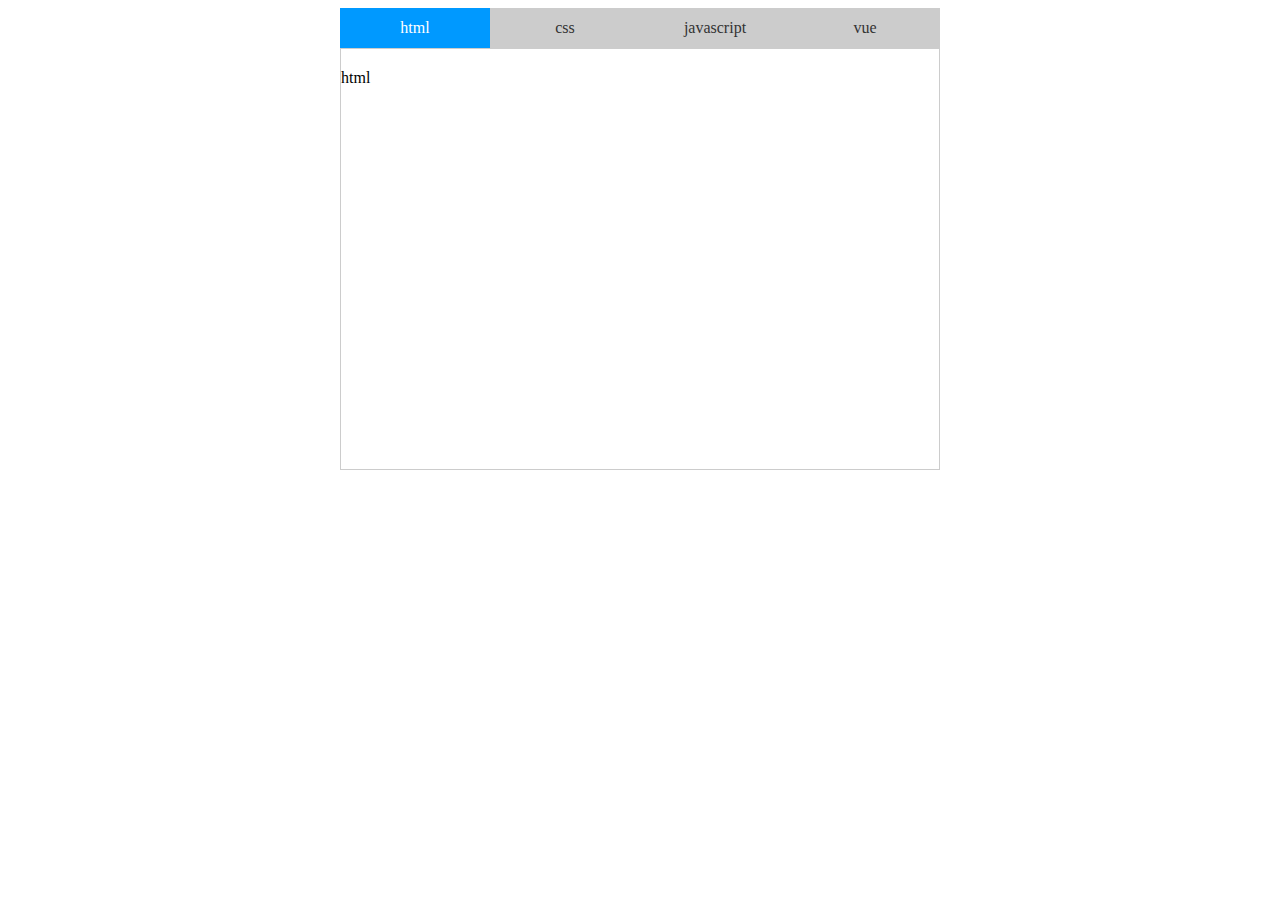
<file: tab-list.html>
<!DOCTYPE html>
<html>
<head>
    <meta http-equiv="Content-Type" content="text/html charset:utf-8">
    <title>my first VUE test</title>
    <script src="Vue.js/vue.js"></script>
    <style type="text/css">
    
        body {
            font-family: "Microsoft YaHei";
        }

        #tab {
            width: 600px;
            margin: 0 auto;
        }

        .tab-tit {
            font-size: 0;
            width: 600px;
        }

        .tab-tit a {
            display: inline-block;
            height: 40px;
            line-height: 40px;
            font-size: 16px;
            width: 25%;
            text-align: center;
            background: #ccc;
            color: #333;
            text-decoration: none;
        }

        .tab-tit .cur {
            background: #09f;
            color: #fff;
        }

        .tab-con div {
            border: 1px solid #ccc;
            height: 400px;
            padding-top: 20px;
        }

    </style>
</head>
<body>
    <div id="tab">
        <div class="tab-tit">
            <a href="javascript:;" v-on:mouseenter="curId=0" v-bind:class="{'cur':curId===0}">html</a>
            <a href="javascript:;" v-on:mouseenter="curId=1" v-bind:class="{'cur':curId===1}">css</a>
            <a href="javascript:;" v-on:mouseenter="curId=2" v-bind:class="{'cur':curId===2}">javascript</a>
            <a href="javascript:;" v-on:mouseenter="curId=3" v-bind:class="{'cur':curId===3}">vue</a>
        </div>
        <div class="tab-con">
            <div v-show="curId===0">
                html<br />
            </div>
            <div v-show="curId===1">
                css<br />
            </div>
            <div v-show="curId===2">
                javascript<br />
            </div>
            <div v-show="curId===3">
                vue<br />
            </div>
        </div>
    </div>

    <script>
        new Vue({
            el: '#tab',
            data: {
                curId: 0
            },
            computed: {},
            methods: {},
            mounted: function() {

            }
        })
    </script>
</body>
</html>
</file>
